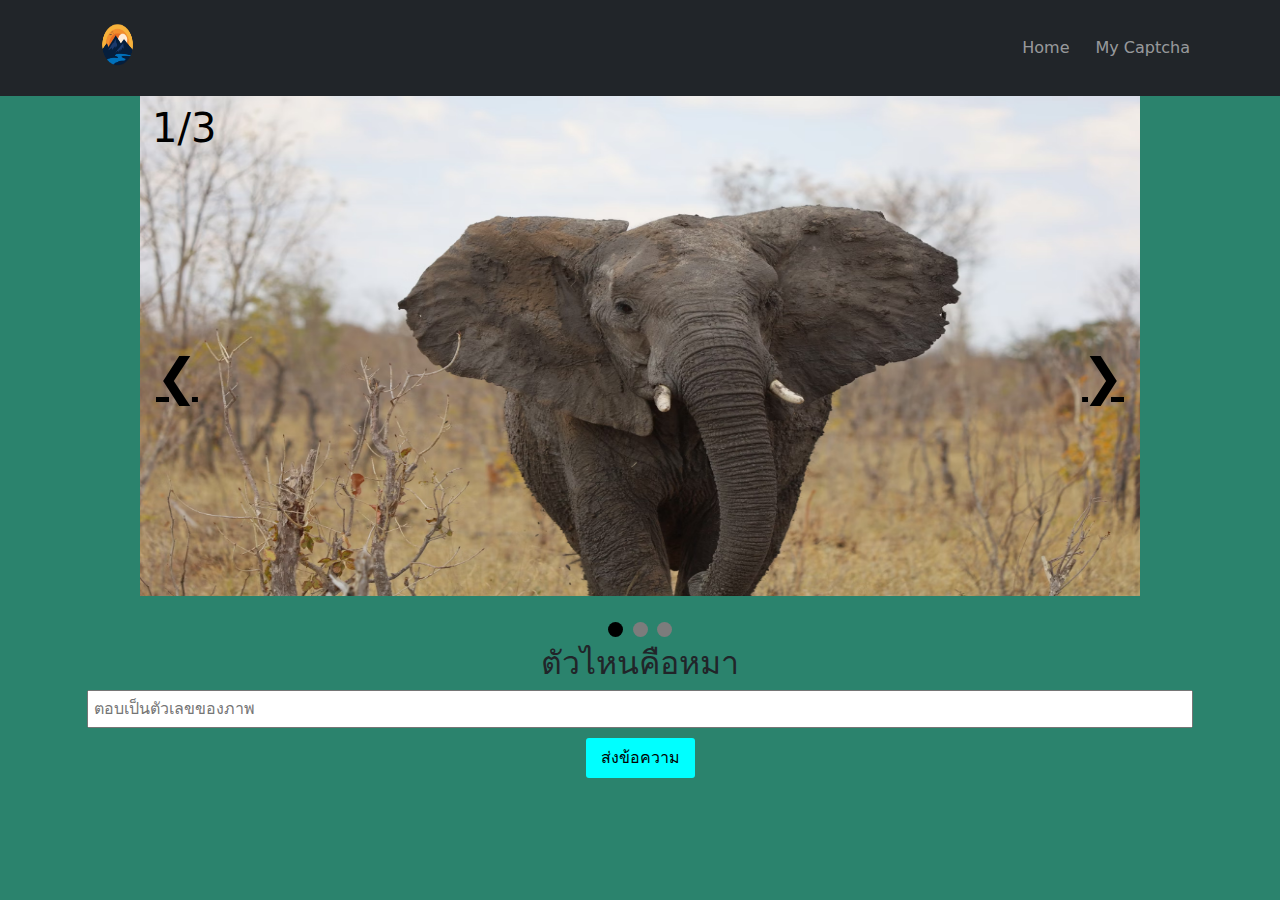
<file: about me web.html>
<!doctype html>
<html lang="en">
  <head>
    <meta charset="utf-8">
    <meta name="viewport" content="width=device-width, initial-scale=1">
    <link href="https://cdn.jsdelivr.net/npm/bootstrap@5.3.3/dist/css/bootstrap.min.css" rel="stylesheet" integrity="sha384-QWTKZyjpPEjISv5WaRU9OFeRpok6YctnYmDr5pNlyT2bRjXh0JMhjY6hW+ALEwIH" crossorigin="anonymous">
    <link rel="stylesheet" href="mycaptcha.css">
  </head>
  <body>
    <header class="bg-dark">
      <div class="container">
        <nav class="navbar navbar-expand-lg navbar-dark">
          <a class="navbar-brand" href="/">
            <img src="Mountain ISD.png" width="70" height="70" class="d-inline-block align-top" alt="">
            
          </a>
          <button class="navbar-toggler" type="button" data-bs-toggle="collapse" data-bs-target="#navbarNav" aria-controls="navbarNav" aria-expanded="false" aria-label="Toggle navigation">
            <span class="navbar-toggler-icon"></span>
          </button>
          <div class="collapse navbar-collapse" id="navbarNav">
            <ul class="navbar-nav ms-auto">
              <li class="nav-item">
                <a class="nav-link" href="index.html">Home</a>
              </li>
              <li class="nav-item">
                <a class="nav-link" href="about me web.html">My Captcha</a>
              </li>
            </ul>
          </div>
        </nav>
      </div>
    </header>

    <div class="slideshow-container">
      <div class="mySlides">
        <div class="numbertext"><h1>1/3</h1></div>
        <img src="elephant ISD.png" style="width:100%" height="500px">
      </div>
      <div class="mySlides">
        <div class="numbertext"><h1>2/3</h1></div>
        <img src="fox ISD.png" style="width:100%" height="500px">
      </div>
      <div class="mySlides">
        <div class="numbertext"><h1>3/3</h1></div>
        <img src="red-panda ISD.png" style="width:100%" height="500px">
      </div>
      <a class="prev" onclick="plusSlides(-1)">&#10094;</a>
      <a class="next" onclick="plusSlides(1)">&#10095;</a>
    </div>

    <br>

    <div style="text-align:center">
      <span class="dot" onclick="currentSlide(1)"></span>
      <span class="dot" onclick="currentSlide(2)"></span>
      <span class="dot" onclick="currentSlide(3)"></span>
    </div>

    <footer>
      <div class="container">
        <h2>ตัวไหนคือหมา</h2>
        <input type="text" id="userInput" placeholder="ตอบเป็นตัวเลขของภาพ">
        <button onclick="submitText()">ส่งข้อความ</button>
      </div>
    </footer>

    <script src="https://cdn.jsdelivr.net/npm/bootstrap@5.3.3/dist/js/bootstrap.bundle.min.js" integrity="sha384-YvpcrYf0tY3lHB60NNkmXc5s9fDVZLESaAA55NDzOxhy9GkcIdslK1eN7N6jIeHz" crossorigin="anonymous"></script>
    <script src="mycaptcha.js"></script>
  </body>
</html>
</file>
<file: mycaptcha.css>
*{
    box-sizing: border-box;
  }
  
  .slideshow-container {
    max-width: 1000px;
    position: relative;
    margin: auto;
    bottom: 0px;
  }
  
  .mySlides {
    display: none;
  }
  
  .prev,
  .next {
    cursor: pointer;
    position: absolute;
    top: 50%;
    width: auto;
    margin-top: -22px;
    padding: 16px;
    color: rgb(0, 0, 0);
    font-weight: bold;
    font-size: 50px;
    transition: 0.6s ease;
    border-radius: 0 3px 3px 0;
    user-select: none;
  }
  
  .next {
    right: 0;
    border-radius: 3px 0 0 3px;
  }
  
  .prev:hover,
  .next:hover {
    background-color: rgba(0, 0, 0, 0.8);
  }
  
  .text {
    color: #ff5151;
    font-size: 15px;
    padding: 8px 12px;
    position: absolute;
    bottom: 8px;
    width: 100%;
    text-align: center;
  }
  
  .numbertext {
    color: #000000;
    font-size: 12px;
    padding: 8px 12px;
    position: absolute;
    top: 0;
  }
  
  .dot {
    cursor: pointer;
    height: 15px;
    width: 15px;
    margin: 0 2px;
    background-color: #7c7c7c;
    border-radius: 50%;
    display: inline-block;
    transition: background-color 0.6s ease;
  }
  
  .active,
  .dot:hover {
    background-color: #000000;
  }
  
  .image {
    position: absolute;
    top: 0;
    left: 1cm;
  }
  
  .contain {
    width: 300px;
    padding: 20px;
    border: 5px solid #ff0000;
    border-radius: 5px;
  }
  
  input[type="text"] {
    width: calc(100% - 10px);
    padding: 5px;
    margin-bottom: 10px;
  }
  
  button {
    padding: 8px 15px;
    background-color: aqua;
    color: rgb(2, 2, 2);
    border: none;
    border-radius: 3px;
    cursor: pointer;
  }
  
  body {
    background-color: rgb(43, 131, 109);
  }
  
 footer .container {
    text-align: center;
}
 @media (max-width: 480px) {
      #typing {
        font-size: 12px;
        margin-top: 0;
        display: flex;
        align-items: center;
        justify-content: center;
        min-height: 100vh; 
      }
      .contain {
        width: 100%;
        max-width: 300px; 
        margin: auto;
      }
    
      }
      @media (max-width: 767.98px) {
      #typing {
        font-size: 20px;
        margin-top: 200px;
      }
      }
    .nav-item .nav-link {
    margin-left: 10px; 
}
</file>
